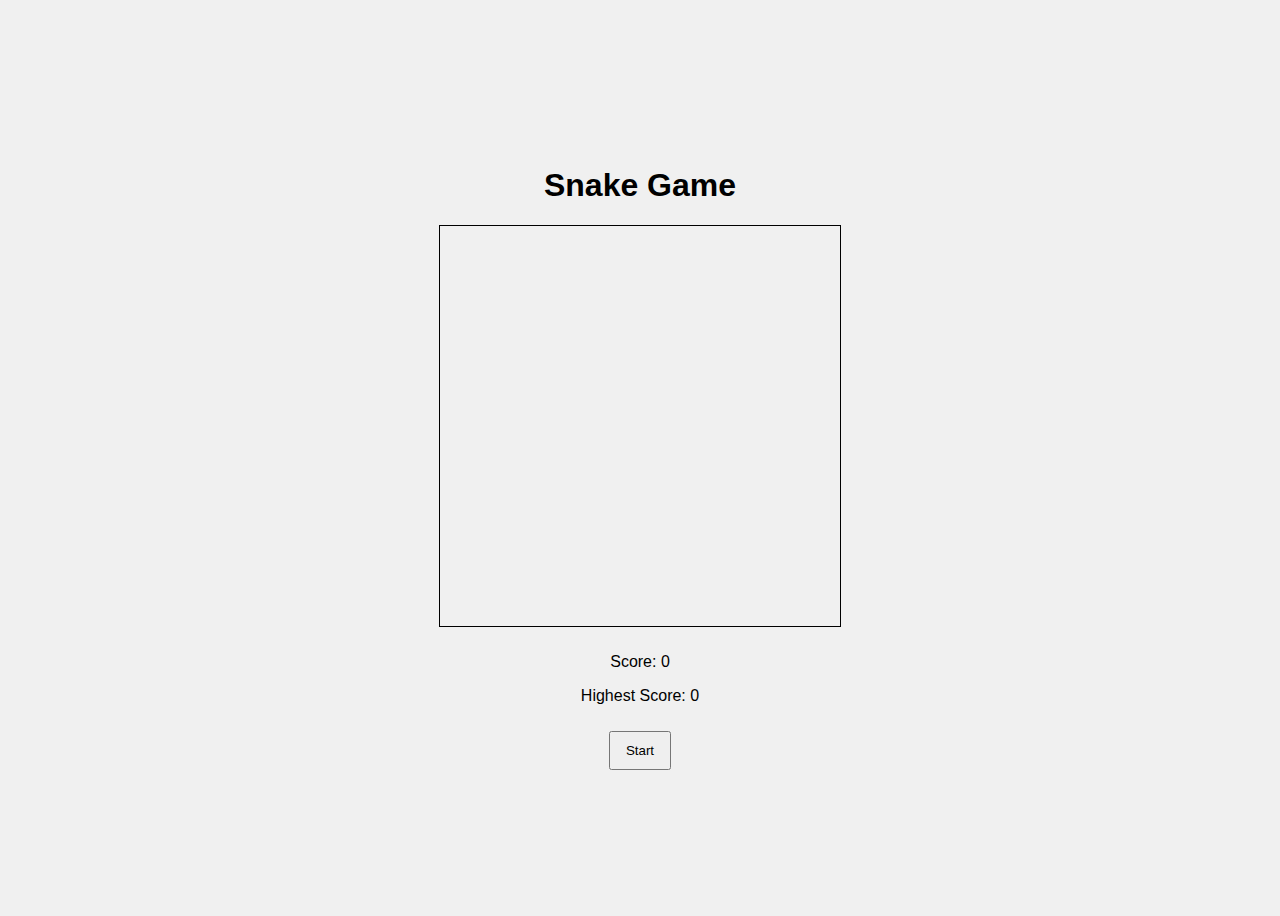
<file: index.html>
<!DOCTYPE html>
<html lang="en">
<head>
    <meta charset="UTF-8">
    <meta name="viewport" content="width=device-width, initial-scale=1.0">
    <title>Snake Game</title>
    <link rel="stylesheet" href="Tugas 4.css">
</head>
<body>
    <h1>Snake Game</h1>
    <canvas id="gameCanvas"></canvas>
    <div id="scoreBoard">
        <p id="score">Score: 0</p>
        <p id="highestScore">Highest Score: 0</p>
        <button id="startStopButton">Start</button>
    </div>
    <script src="Tugas 4.js"></script>
</body>
</html>
</file>
<file: Tugas 4.css>
body {
  display: flex;
  flex-direction: column;
  align-items: center;
  justify-content: center;
  height: 100vh;
  background-color: #f0f0f0;
  font-family: Arial, sans-serif;
}

canvas {
  border: 1px solid #000;
}

#scoreBoard {
  margin-top: 10px;
  text-align: center;
}

button {
  padding: 10px 15px;
  margin-top: 10px;
  cursor: pointer;
}
</file>
